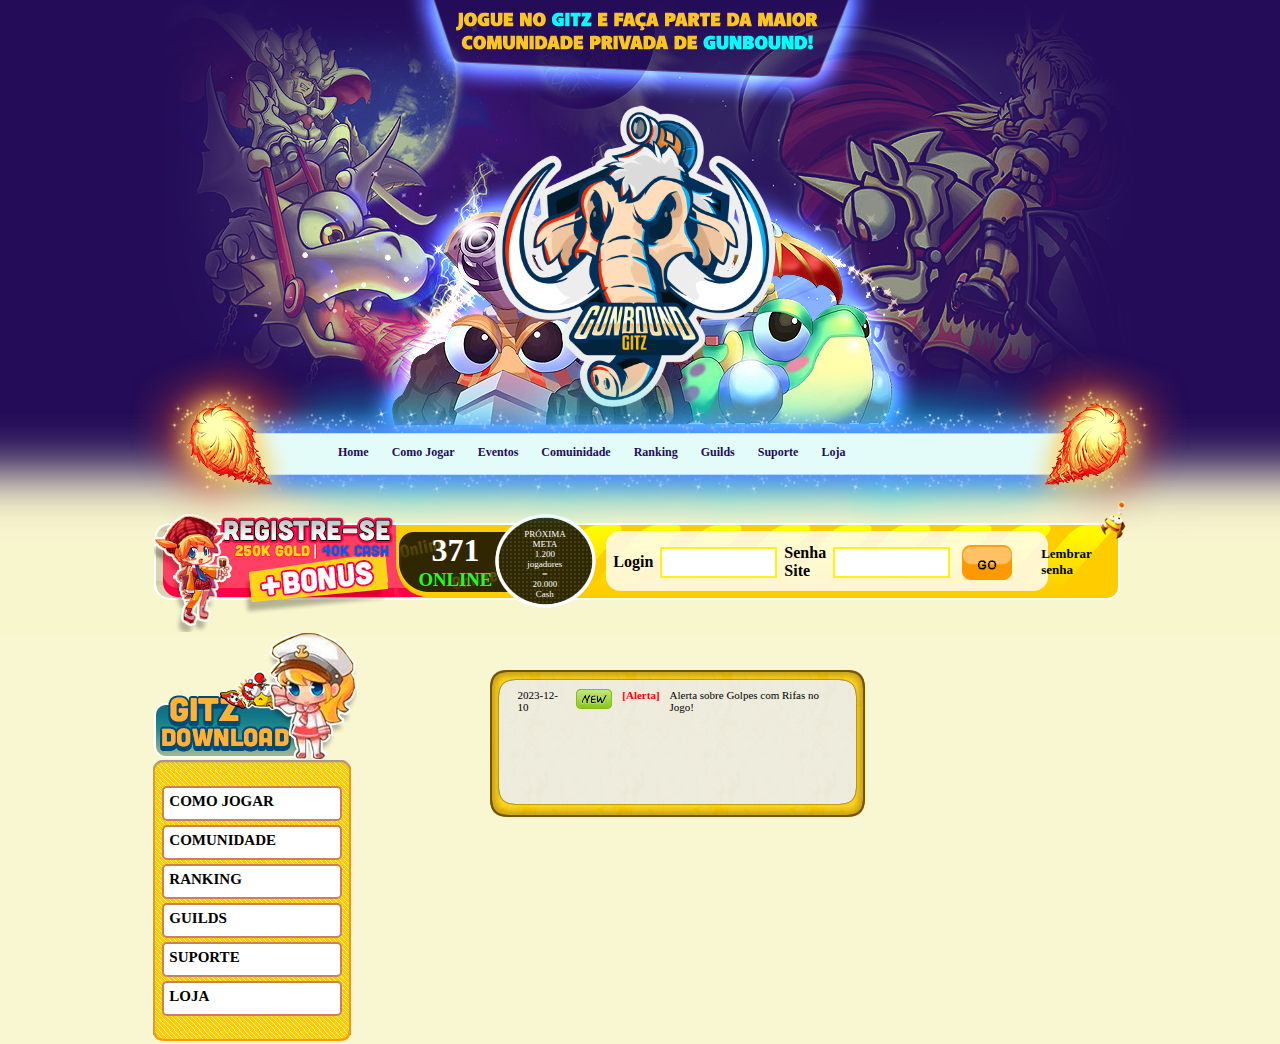
<file: index.html>
<!DOCTYPE html>
<html lang="en">
<head>
    <meta charset="UTF-8">
    <meta name="viewport" content="width=device-width, initial-scale=1.0">
    <link rel="stylesheet" href="style.css">
    <title>Document</title>
</head>
<body>
    <div class="container">
      
        <header>
            <div class="jogue-gitz"><img src="./images/joguegitz_pt.webp"></div>
            <div class="logo">
                <img src="./images/gunbound-logo.webp" alt="">
            </div>
            <nav>
                <ul>
                    <li><a href="#">Home</a></li>
                    <li><a href="#">Como Jogar</a></li>
                    <li><a href="#">Eventos</a></li>
                    <li><a href="#">Comuinidade</a></li>
                    <li><a href="#">Ranking</a></li>
                    <li><a href="#">Guilds</a></li>
                    <li><a href="#">Suporte</a></li>
                    <li><a href="#">Loja</a></li>
                </ul>
            </nav>
        </header>
        <div class="menu-registro">
            <div class="banner-registro">
                <a href=""><img src="./images/botao-registro.webp"></a>
            </div>
            <div class="players-online">
                <h1>371</h1>
                <h3>ONLINE</h3>
            </div>
            <div class="meta-players">
                <p>
                    PRÓXIMA META<br>
                    1.200 jogadores<br>
                    =<br>
                    20.000 Cash</p      >
            </div>

            <div class="registro">
                <form class="container-form">
                    Login <input type="text">
                    Senha Site <input type="text">
                    <img src="./images/go.webp" alt="" class="button-go">
                    <p>	Lembrar senha</p>
                </form>
            </div>
            <div class="sidebar-container">
                <div class="pulse">
                    <img src="./images/botao-download.webp" alt="">
                </div>

                <div class="sidebar-nav">
                    <ul>
                        <li><a href="">Como Jogar</a></li>
                        <li><a href="">Comunidade</a></li>
                        <li><a href="">Ranking</a></li>
                        <li><a href="">Guilds</a></li>
                        <li><a href="">Suporte</a></li>
                        <li><a href="">Loja</a></li>
                    </ul>
                   </div>
            </div>

            <div class="news-container">
                <div class="news">
                    <div class="card-noticias">                     
                        <p class="font2"> 2023-12-10</p> 
                        <img src="./images/0.webp"><span><strong>[Alerta]</strong></span>
                        <p>Alerta sobre Golpes com Rifas no Jogo!</p> 
                    </div>
                </div>
            </div>

        </div>
    </div>
    
</body>
</html>
</file>
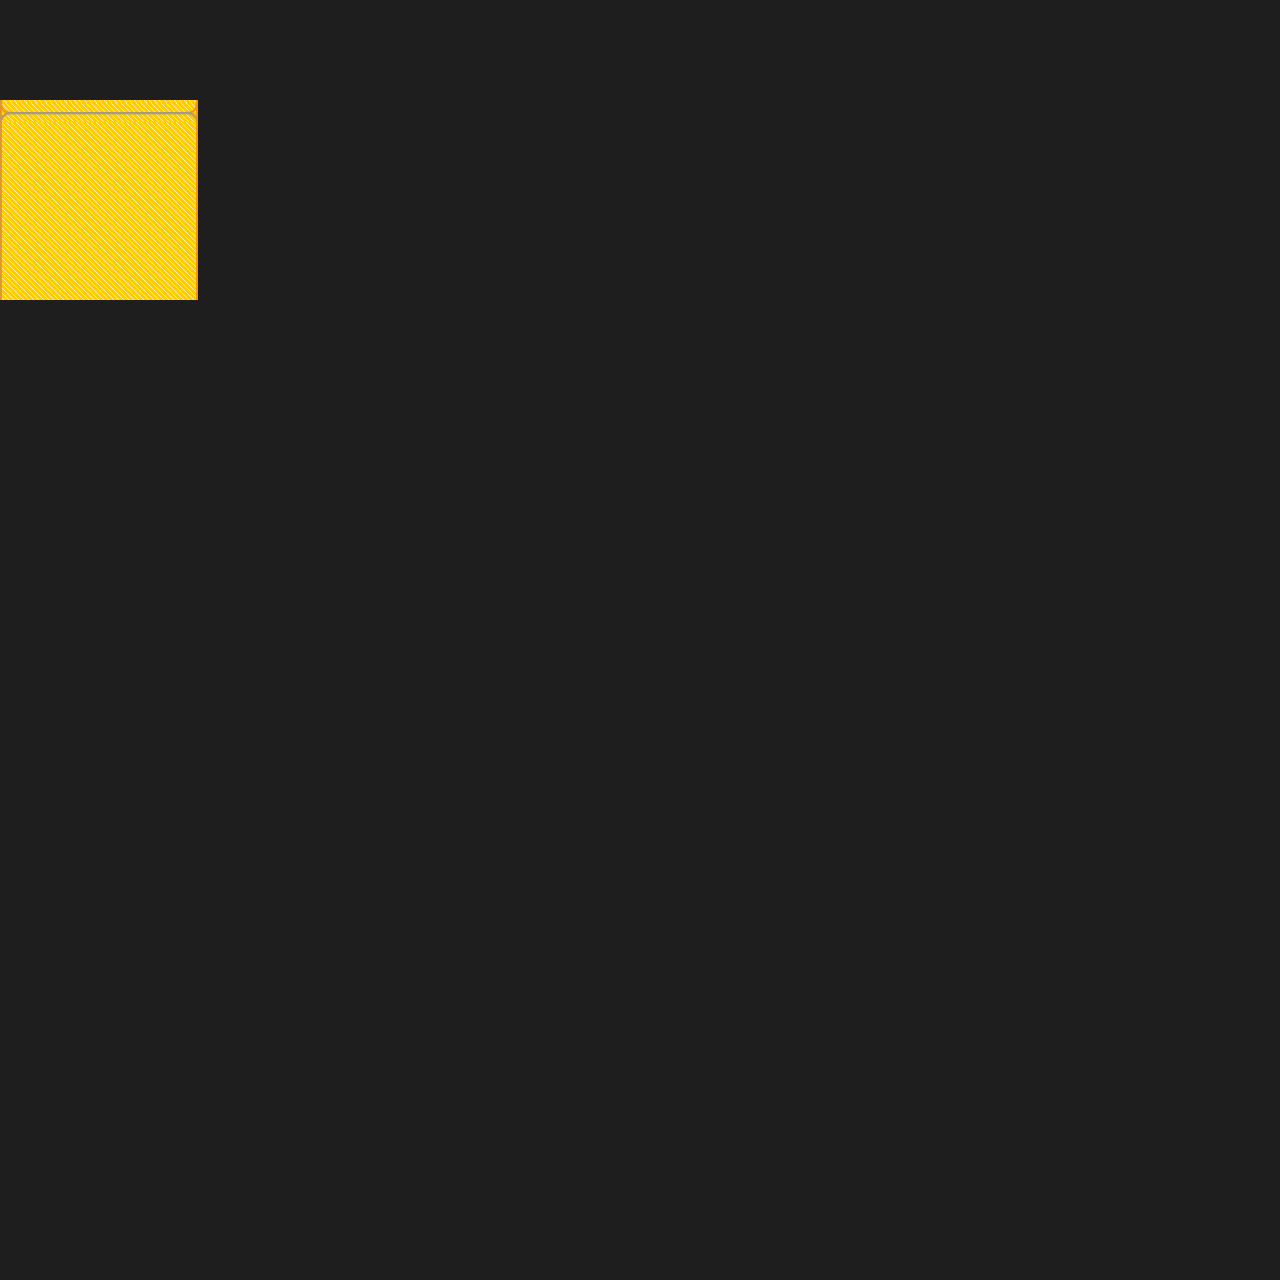
<file: pagina.html>
<!DOCTYPE html>
<html lang="en">
<head>
  <meta charset="UTF-8">
  <meta name="viewport" content="width=device-width, initial-scale=1.0">
  <title>Document</title>

  <style>
    *{padding: 0;
    margin: 0;
  box-sizing: border-box;}
    .container{
      width: 100%;
      height: 100vw;
      position: absolute;
      background-color: #1e1e1e;
    }

    .container-sidebar{
      margin-top: 100px;
      width: 198px;
      height: 200px;
      background-image: url(./images/centro.webp);
    }
    .container-sidebar::after{
      position: relative;
      top: -10px;
      content: url(./images/topo.webp);
    }

    .container-sidebar::before{
      position: relative;
      content: url(./images/footer.webp);
    }
  </style>
</head>
<body>
    <div class="container">
      <div class="container-sidebar">

      </div>
    </div>
</body>
</html>
</file>
<file: style.css>
*{
    margin: 0;
    padding: 0;
    box-sizing: border-box;
}
body{
    background-image: url(images/bg_infinity2.webp);
    background-repeat: repeat-x;
    background-color: #f9f7d2;
    font-family: Tahoma;
}
.container{
    max-width: 1024px;
    margin: 0 auto;
}

header{
    /* max-width: 1024px;
    height: 530px;
    background-image: url(./images/bg2.webp);
    background-repeat: no-repeat;
    background-position: top;
     */
     
    background-image: url(./images/bg2.webp);
    max-width: 1024px;
    background-repeat: no-repeat;
    height: 500px;
}

.jogue-gitz{
    margin: 0 auto;
    position: relative;
    top: 12px;
    width: 369px;
    height: 38px;
}

.logo{
    position: relative;
    top: 40px;
    width: 364px;
    height: 364px;
    margin: 0 auto;
}

.logo img{
    width: 100%;
}

nav{
    position: relative;
    top: -55px;
    width: 1074px;
    background-image: url(./images/menu.webp);
    background-repeat: no-repeat;
    height: 188px;
}
nav ul{
    font-family: tahoma;
    font-size: 12px;
    font-weight: 700;
    position: relative;
    top: 98px;
    left: 200px;
}
ul{
    list-style-type: none;
}

nav li{
    display: inline;
    padding: 10px;
}

a{
    color: #240c58;
    text-decoration: none;
}
a:hover{
    color: #ff5816;
}

.menu-registro{
    background: url(./images/painel.webp);
    background-repeat: no-repeat;   
    width: 973px;
    height: 109px;
    margin: 0 auto;
    display: flex;
    align-items: center;
}
.banner-registro{
    margin-top: 36px;
}

.players-online{
    position: relative;
    top: 7px;
    right: 10px;
    color: #FFF;
    text-align: center;
}

.players-online h3{
    color: rgb(32, 255, 32);
}

.meta-players{
    font-size: 9px;
    color: #fff;
    text-align: center;
    position: relative;
    top: 9px;
    left: 22px;
}

.registro{
    width: 400px;
    position: relative;
    top: 8px;
    left: 70px;
    font-size: 16px;
    font-weight: 700;
}
.registro p{
    font-size: 13px;
    position: relative;
    left: 24px;
}

input{
    width: 117px;
    height: 31px;
    margin: 7px;
    border: 2px solid #FFF315;  
}
.container-form{
    display: flex;
    align-items: center;
}

.button-go{
    width: 60px;
    padding: 5px;
}
.sidebar-container{
    position: relative;
    right: 790px;
    top: 200px;
    width: 198px;
    height: 244px;
}
.pulse {
    animation: pulse 0.7s infinite;
    margin: 0 auto;
    display: table;
    animation-direction: alternate;
    -webkit-animation-name: pulse;
    animation-name: pulse;
}
@keyframes pulse{   
    0% {
        transform: scale(1);
        filter: brightness(100%);
    }

    100% {
        transform: scale(1.1);
        filter: brightness(110%);
    }
}

.sidebar-nav{
    position: relative;
    width: 198px;
    font-size: 15px;
    font-weight: 700;
    text-transform: uppercase;
    background-image: url(./images/centro.webp);
}

.sidebar-nav::before{
    position: relative;
    top: -10px;
    content: url(./images/topo.webp);
}

.sidebar-nav::after{
    content: url(./images/footer.webp); 
    position: relative;
    top: 10px;
}
.sidebar-nav a{
    color: #000;
    width: 180px;
    height: 35px;
    border: 2px solid #cd7e5f;
    margin: 0 auto;
    padding: 5px;
    display: block;
    border-radius: 5px;
    background-color: #fff;
}

.sidebar-nav li{
    padding: 2px;
}

.news-container{
    position: absolute;
    left: 490px;
    top: 670px;
    width: 375px;
    height: 147px;
    background-image: url(./images/bg_news.webp);
}

.news{
    position: relative;
    left: 8px;
    top: 9px;
    width: 359px;
    height: 126px;
    border-radius: 12px;
    background-image: url(./images/bg_news_center.webp);
    background-repeat: no-repeat;
}

.card-noticias{ 
    display: flex;
    gap: 10px;
    font-size: 11px;
    width: 320px;
    margin: 0 auto;
    /* background-color: #fff; */
    padding-top: 10px;
}

.card-noticias img{
    width: 36px;
    height: 100%;
}
span{
    color: red;
}

.font2{
        font-size: 11px;
}
</file>
